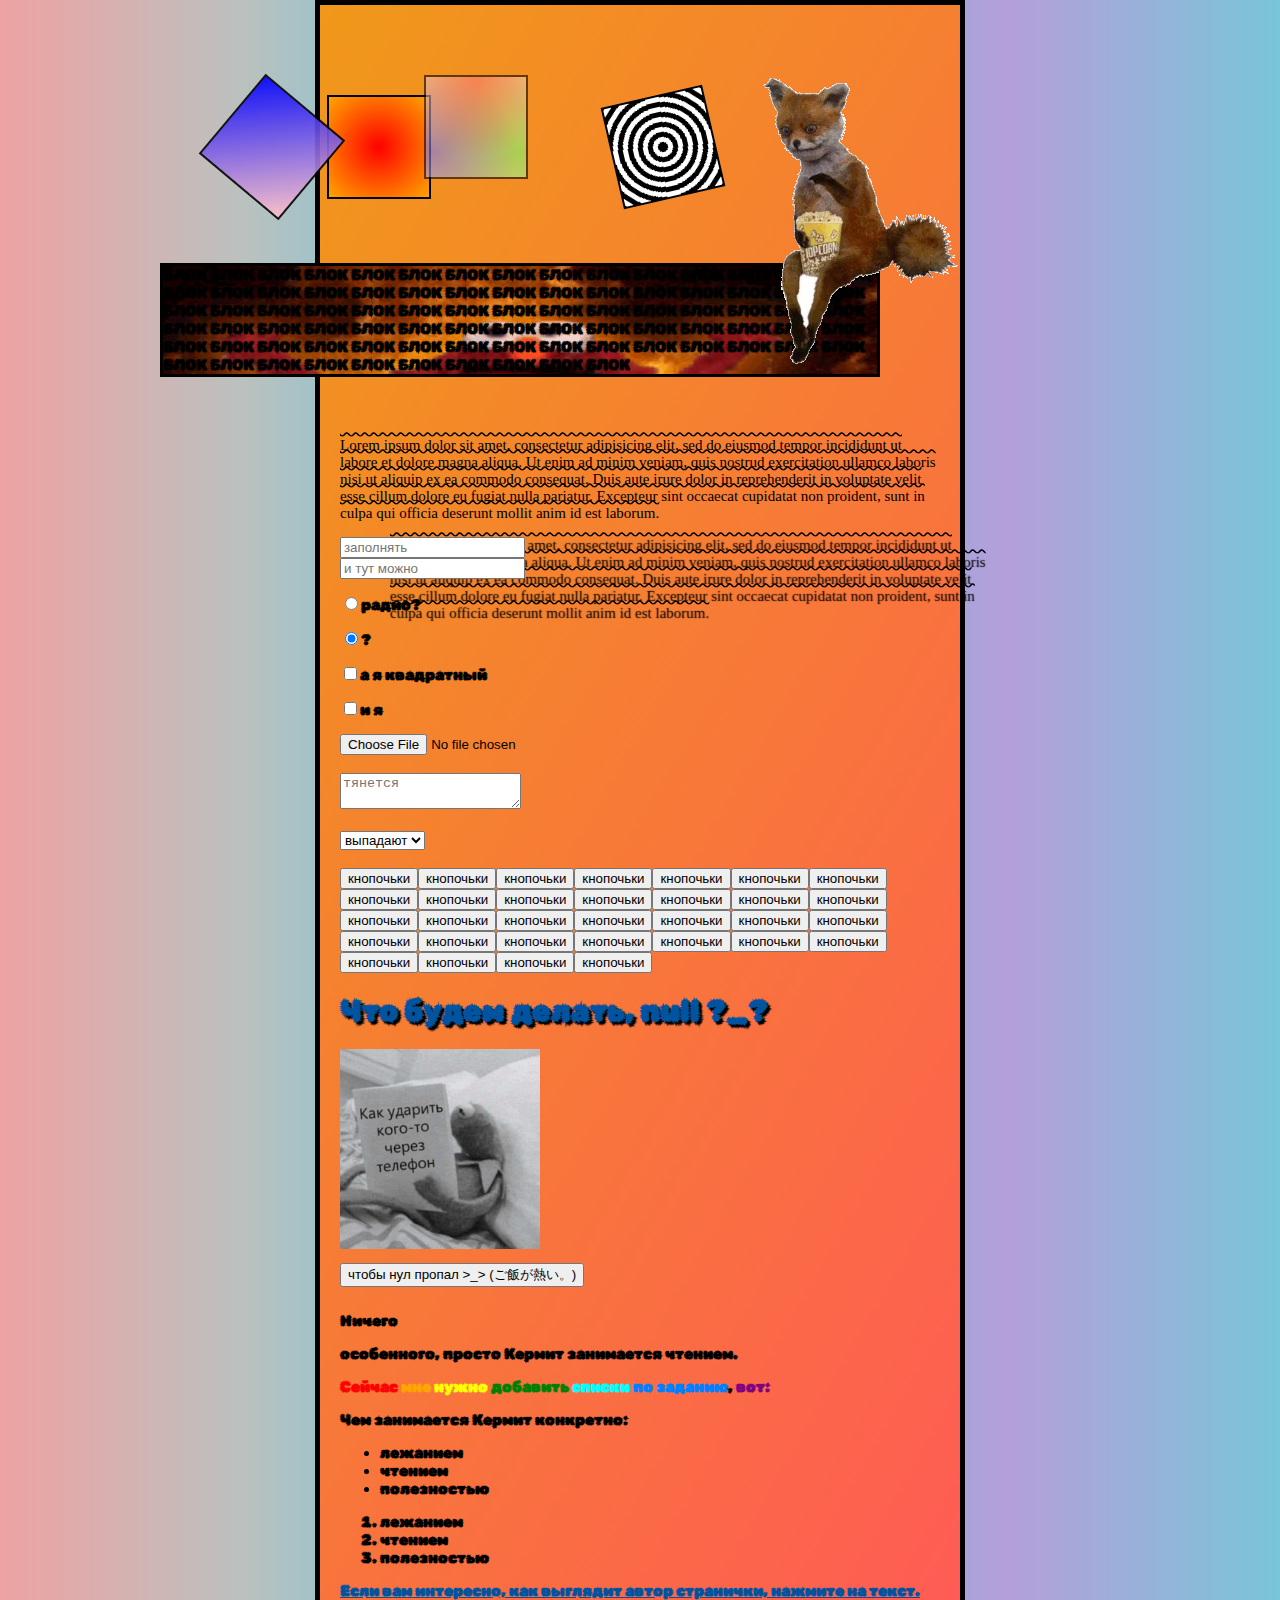
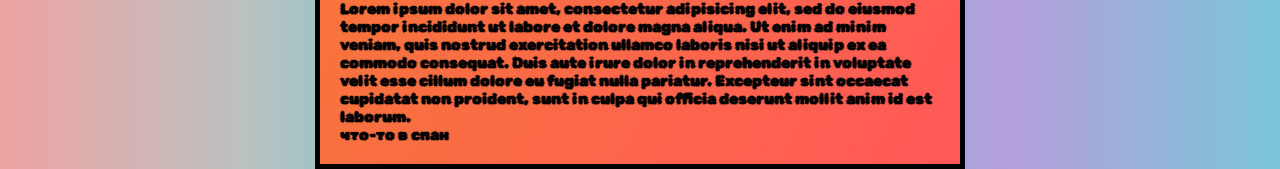
<file: index.html>
<!-- сообщаем браузеру как стоит обрабатывать эту страницу -->
<!DOCTYPE html>
<!-- оболочка документа, указываем язык содержимого -->
<html lang="ru"></html>
<html>
  <head>
    <meta charset="utf-8">
    <title>Моя тестовая страницAAA433</title>
    <link rel="icon" href="img/favicon.ico">
    <meta name="author" content="ЭТОЯДАДАЯ">
    <meta name="description" content="Мое тестовое описание. Что?">
    <link href="styles/style.css" rel="stylesheet" type="text/css">
    <link href="https://fonts.googleapis.com/css2?family=Rubik+Beastly&display=swap" rel="stylesheet">
  </head>
  <body>

    <div class="glaz"></div>

    <div class="kubik1"></div>
    <div class="kubik2"></div>
    <div class="kubik3"></div>
    <div class="kubik4"></div>

    <div class="blockblock">
      БЛОК БЛОК БЛОК БЛОК БЛОК БЛОК БЛОК БЛОК БЛОК БЛОК БЛОК БЛОК БЛОК БЛОК БЛОК БЛОК БЛОК БЛОК БЛОК БЛОК БЛОК БЛОК БЛОК БЛОК БЛОК БЛОК БЛОК БЛОК БЛОК БЛОК БЛОК БЛОК БЛОК БЛОК БЛОК БЛОК БЛОК БЛОК БЛОК БЛОК БЛОК БЛОК БЛОК БЛОК БЛОК БЛОК БЛОК БЛОК БЛОК БЛОК БЛОК БЛОК БЛОК БЛОК БЛОК БЛОК БЛОК БЛОК БЛОК БЛОК БЛОК БЛОК БЛОК БЛОК БЛОК БЛОК БЛОК БЛОК БЛОК БЛОК БЛОК БЛОК БЛОК БЛОК БЛОК БЛОК БЛОК БЛОК БЛОК БЛОК БЛОК БЛОК БЛОК БЛОК БЛОК 
    </div>
    <div class="blockblock2"></div>

    <p class="arial">
      Lorem ipsum dolor sit amet, consectetur adipisicing elit, sed do eiusmod
      tempor incididunt ut labore et dolore magna aliqua. Ut enim ad minim veniam,
      quis nostrud exercitation ullamco laboris nisi ut aliquip ex ea commodo
      consequat. Duis aute irure dolor in reprehenderit in voluptate velit esse
      cillum dolore eu fugiat nulla pariatur. Excepteur sint occaecat cupidatat non
      proident, sunt in culpa qui officia deserunt mollit anim id est laborum.
    <p/>

    <!-- формы -->
    <form action="#" method="post" enctype="multipart/form-data">
    <div>
      <input type="text" name="username" placeholder="заполнять">
    </div>
    <div>
      <input type="password" name="userpass" placeholder="и тут можно">
    </div>
    <div>
      <p><input type="radio" name="radio" value="krujo4ek1">радио?</p>
      <p><input checked type="radio" name="radio" value="krujo4ek2">?</p>
    </div>
    <div>
      <p><input type="checkbox" name="box" value="kvadrat1">а я квадратный</p>
      <p><input type="checkbox" name="box" value="kvadrat2">и я</p>
    </div>
    <div>
      <input type="file" name="file">
    </div>
    <br/>
    <div>
    <textarea name="tyanetsya" placeholder="тянется"></textarea>
    </div>
    <br/>
    <div>
    <select name="vipadaet">
      <option>выпадают</option>
      <option>выпал</option>
      <option>выпал</option>
      <option>выпал</option>
      <option>выпал</option>
      <option>выпал</option>
      <option>выпал</option>
      <option>выпал</option>
      <option>выпал</option>
      <option>выпал</option>
      <option>выпал</option>
      <option>выпал</option>
      <option>выпал</option>
      <option>выпал</option>
      <option>выпал</option>
    </select>
    </div>
    <br/>
    <div>
      <button type="reset">кнопочьки</button><button type="reset">кнопочьки</button><button type="reset">кнопочьки</button><button type="reset">кнопочьки</button><button type="reset">кнопочьки</button><button type="reset">кнопочьки</button><button type="reset">кнопочьки</button><button type="reset">кнопочьки</button><button type="reset">кнопочьки</button><button type="reset">кнопочьки</button><button type="reset">кнопочьки</button><button type="reset">кнопочьки</button><button type="reset">кнопочьки</button><button type="reset">кнопочьки</button><button type="reset">кнопочьки</button><button type="reset">кнопочьки</button><button type="reset">кнопочьки</button><button type="reset">кнопочьки</button><button type="reset">кнопочьки</button><button type="reset">кнопочьки</button><button type="reset">кнопочьки</button><button type="reset">кнопочьки</button><button type="reset">кнопочьки</button><button type="reset">кнопочьки</button><button type="reset">кнопочьки</button><button type="reset">кнопочьки</button><button type="reset">кнопочьки</button><button type="reset">кнопочьки</button><button type="reset">кнопочьки</button><button type="reset">кнопочьки</button><button type="reset">кнопочьки</button><button type="reset">кнопочьки</button>
    </div>
  </form>

    <!-- кермит -->
    <h1 class="h1">Чтение Кермита</h1>
    <img class="i1" src="img/ePWYTvy2FUk.jpg" alt='Кермит читает книгу "Как ударить кого-то через телефон"'>

    <!-- кнопка -->
    <div class="button1">
    <button class="button">чтобы нул пропал >_> (ご飯が熱い。)</button>

    </div>
    <p class="p1"><p>Ничего</p> особенного, просто Кермит занимается чтением.</p>
    <p class="p2"><span class="c1">Сейчас</span> <span class="c2">мне</span> <span class="c3">нужно</span> <span class="c4">добавить</span> <span class="c5">списки</span> <span class="c6">по заданию</span>, <span class="c7">вот:</span></p>
    <p class="p3">Чем занимается Кермит конкретно:</p>
    <ul>
      <li>лежанием</li>
      <li>чтением</li>
      <li>полезностью</li>
    </ul>
    <ol>
      <li>лежанием</li>
      <li>чтением</li>
      <li>полезностью</li>  
    </ol>
    <a class="a" href="https://sun9-26.userapi.com/impg/KrMyxwaRYpgclCvxcgybin210xp7Ijj46srUYg/lMIv6mzIaJI.jpg?size=1125x1104&quality=96&sign=f19f228b43382f3943a5b72b579d5bb2&type=album" target="_blank">Если вам интересно, как выглядит автор странички, нажмите на текст.</a>
    <div>
      Lorem ipsum dolor sit amet, consectetur adipisicing elit, sed do eiusmod
      tempor incididunt ut labore et dolore magna aliqua. Ut enim ad minim veniam, quis nostrud exercitation ullamco laboris nisi ut aliquip ex ea commodo consequat. Duis aute irure dolor in reprehenderit in voluptate velit esse cillum dolore eu fugiat nulla pariatur. Excepteur sint occaecat cupidatat non proident, sunt in culpa qui officia deserunt mollit anim id est laborum.
    </div>
    <!-- в span нельзя помещать блочные теги (потому что строчный элемент) -->
    <span>что-то в спан</span>

<!-- ссылка на файлик с js -->
    <script src="scripts/main.js"></script>

  </body>
</html>
</file>
<file: styles/style.css>
html {
  font-size: 15px;
  font-family: 'Rubik Beastly', cursive;
  background-image: linear-gradient(to right, #eea2a2 0%, #bbc1bf 19%, #57c6e1 42%, #b49fda 79%, #7ac5d8 100%);
}

body {
  width: 600px;
  margin: 0 auto;
  background-image: linear-gradient(-60deg, #ff5858 0%, #f09819 100%);
  padding: 0px 20px 20px 20px;
  border: 5px solid black;
}

.glaz {
	height: 60px;
	width: 60px;
	background-image: url('../img/camera.png');
	background-position: 50% 50%;
	background-size: contain;
	margin-left: 160%;
	margin-top: -10px;
	background-attachment: scroll;
	/* position: relative;
  top: -100px;
  left: -100px; */
	background-repeat: no-repeat;
	position: sticky;
	top: -10px;
}

.kubik1 {
	border: 2px solid;
	width: 100px;
	height: 100px;
	margin-left: -20%;
	display: inline-block;
	transform: rotate(40deg);
	background: linear-gradient(to bottom right, blue, pink);
	opacity: 90%;
}

.kubik2 {
	border: 2px solid;
	width: 100px;
	height: 100px;
	margin-right: -30px;
	display: inline-block;
	background: radial-gradient(red, orange);
}

.kubik3 {
	border: 2px solid;
	width: 100px;
	height: 100px;
	margin: 20px;
	display: inline-block;
	background:
      radial-gradient(circle at 50% 0,
        rgba(255,0,0,.5),
        rgba(255,0,0,0) 70.71%),
      radial-gradient(circle at 6.7% 75%,
        rgba(0,0,255,.5),
        rgba(0,0,255,0) 70.71%),
      radial-gradient(circle at 93.3% 75%,
        rgba(0,255,0,.5),
        rgba(0,255,0,0) 70.71%) beige;
  opacity: 60%;
}

.kubik4 {
	border: 2px solid;
	width: 100px;
	height: 100px;
	margin-left: 60px;
	display: inline-block;
	transform: rotate(-13deg);
	background: repeating-radial-gradient(black, black 5px, white 5px, white 10px);
}

/* СВОЙСТВА БЛОКОВ */
.blockblock {
	border: 3px solid #000;
	margin: 10% 10% 10% -30%;
	background-image: url('../img/giphy.gif');
	background-position: center;
	background-size: 720px 300px;
}

.blockblock2 {
	margin: -60% -50% 10% 70%;
	height: 300px;
	width: 200px;
	background-image: url('../img/7011dc12a7566acd571c56f7451aad0c_w200.webp');
	background-repeat: no-repeat;
	overflow: visible;
	position: relative;
}


/* ШРИФТЫ */
.arial {
	font-family: cursive;
	text-decoration: wavy overline black;
	text-shadow: 50px 100px 1px;
}

/*
p, li {
	line-height: 8;
	letter-spacing: 2px;
}
*/

.h1 {
	font-weight: normal;
	/* text-align: center; */
	margin: 0;
  	padding: 20px 0;
  	color: #00539F;
  	text-shadow: 3px 3px 1px black;
}

.i1 {
    width: 200px;
    height: 200px;
      }

.a {
	color: #00539F;
}

a:hover {
	color: MediumPurple;
}

.button {
	margin: 10px 0;
}

/* 
.p1 {
	color: gold;
}

.p2 {
	color: fuchsia;
}

.p3 {
	color: lime;
}
*/

.c1 {
	color: red;
}

.c2 {
	color: orange;
}

.c3 {
	color: yellow;
}

.c4 {
	color: green;
}

.c5 {
	color: #00FFFF;
}

.c6 {
	color: #0080FF;
}

.c7 {
	color: purple;
}
</file>
